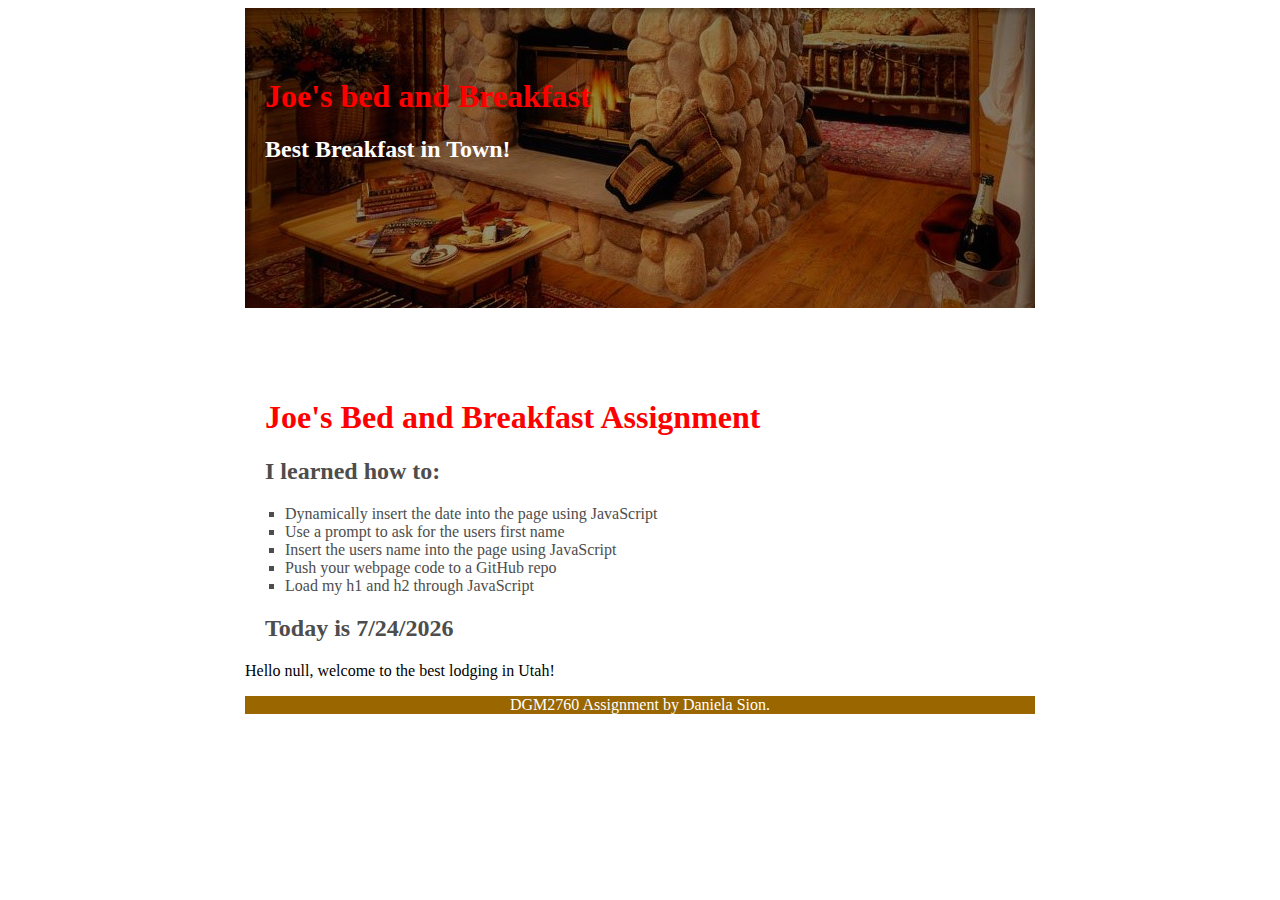
<file: unit01/index.html>
<html lang="en">

<head>
  <meta charset="UTF-8">
  <meta name="viewport" content="width=device-width, initial-scale=1.0">
  <meta http-equiv="X-UA-Compatible" content="ie=edge">
  <title>01 Joe's Bed and Breakfast</title>
  <link href="css/styles.css" rel="stylesheet" type="text/css" />
</head>

<body>
  <header>
    <h1 id="company"></h1>
    <h2 id="slogan"></h2>
  </header>
  <main>
    <h1 id="pageName">Joe's Bed and Breakfast Assignment</h1>
    <h2 class="learned">I learned how to:</h2>
    <ul class="objectives">
      <li>Dynamically insert the date into the page using JavaScript</li>
      <li>Use a prompt to ask for the users first name</li>
      <li> Insert the users name into the page using JavaScript</li>
      <li>Push your webpage code to a GitHub repo</li>
      <li>Load my h1 and h2 through JavaScript</li>
    </ul>

    <h2 class="learned"> Today is
      <script>
        let thedate = new Date()
        document.write(thedate.toLocaleDateString())
      </script>

    </h2>
    <p id="greeting"> Hi</p>
  </main>
  <footer>
    <p>DGM2760 Assignment by Daniela Sion.</p>
  </footer>

  <script type="text/javascript" src="js/main.js"></script>
  </script>

</body>

</html>
</file>
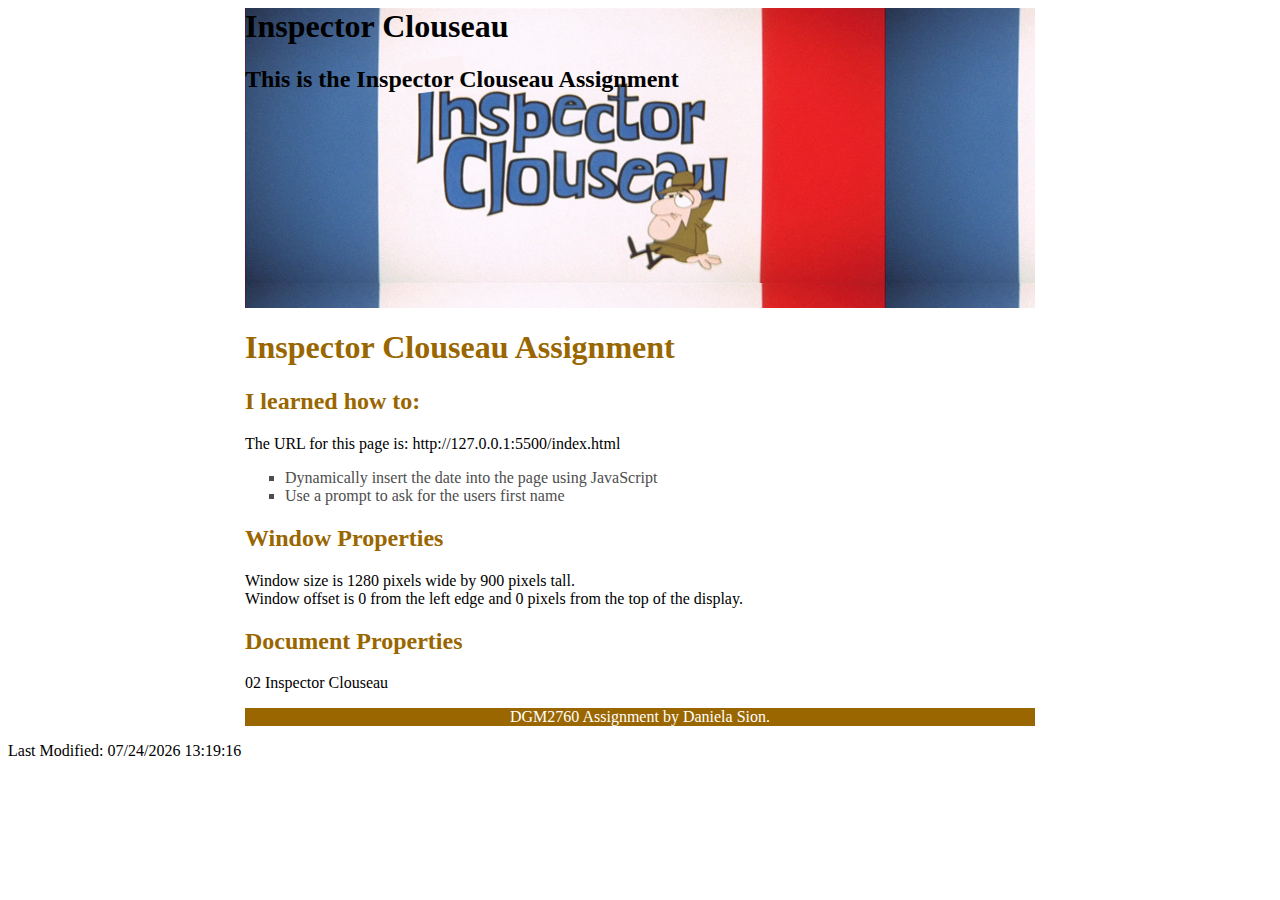
<file: unit02/index.html>
<html lang="en">

<head>
  <meta charset="UTF-8">
  <meta name="viewport" content="width=device-width, initial-scale=1.0">
  <meta http-equiv="X-UA-Compatible" content="ie=edge">
  <title>02 Inspector Clouseau</title>
  <link href="css/styles.css" rel="stylesheet" type="text/css" />
</head>

<body onresize="reDisplay()">
  <header>
    <h1 class="moveup"></h1>
    <h2 class="move"></h2>

  </header>
  <main>
    <div id="go">
      <h1 class="stay">Inspector Clouseau Assignment</h1>
      <h2 class="stay">I learned how to:</h2>
    </div>
    <p></p>

    <ul class="objectives">
      <li>Dynamically insert the date into the page using JavaScript</li>
      <li>Use a prompt to ask for the users first name</li>
    </ul>

    <h2 class="stay"> Window Properties</h2>
    <p id="myWindow"></p>

    <h2 class="stay"> Document Properties</h2>
    <p id="myDocument"></p>

  </main>

  <footer>
    <p>DGM2760 Assignment by Daniela Sion.</p>
  </footer>
  
</body>
<script type="text/javascript" src="js/main.js"></script>

</html>
</file>
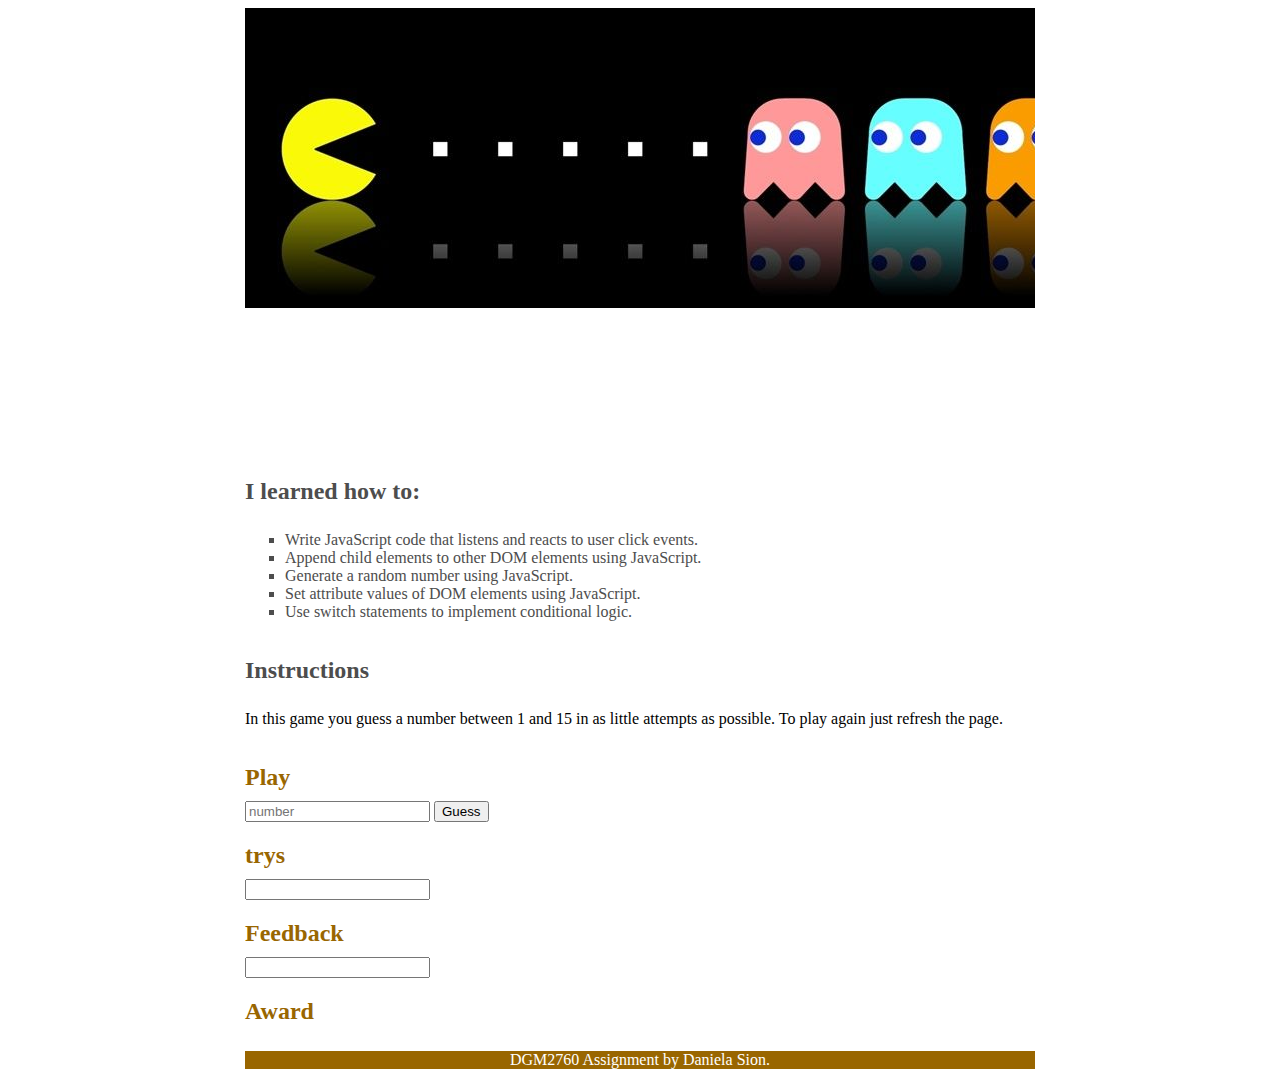
<file: unit03/index.html>
<html lang="en">

<head>
  <meta charset="UTF-8">
  <meta name="viewport" content="width=device-width, initial-scale=1.0">
  <meta http-equiv="X-UA-Compatible" content="ie=edge">
  <title>High/Low Game</title>
  <link href="styles.css" rel="stylesheet" type="text/css" />
</head>

<body>
  <header>
    <h1 id="company"></h1>
    <h2 id="slogan"></h2>
  </header>
  <main>
    <h1 id="pageName">High/Low Guessing Game</h1>
    <h2 class="learned">I learned how to:</h2>
    <ul class="objectives">
      <li>Write JavaScript code that listens and reacts to user click events.</li>
      <li>Append child elements to other DOM elements using JavaScript.</li>
      <li> Generate a random number using JavaScript.</li>
      <li>Set attribute values of DOM elements using JavaScript.</li>
      <li>Use switch statements to implement conditional logic.</li>
    </ul>

    <h2 class="learned"> Instructions</h2>
    <p> In this game you guess a number between 1 and 15 in as little attempts as possible. To play again just refresh the page.</p>

    <article class="a1">
      <h2>Play</h2>
      <div>
        <input id="guess" type="number" placeholder="number" />
        <button onclick="evalGuess()">Guess</button>
      </div>
    </article>

    <article class="a2">
      <h2>trys</h2>
      <div id="attempts">
        <input>
      </div>
    </article>

    <article class="a3">
      <h2>Feedback</h2>
      <div id="feedback">
        <input>
      </div>
    </article>

    <article class="a4">
      <h2>Award</h2>
      <div id="ribbon">
      </div>
    </article>

  </main>
  
  <footer>
    <p>DGM2760 Assignment by Daniela Sion.</p>
  </footer>

  <script type="text/javascript" src="main.js"></script>
  </script>

</body>

</html>
</file>
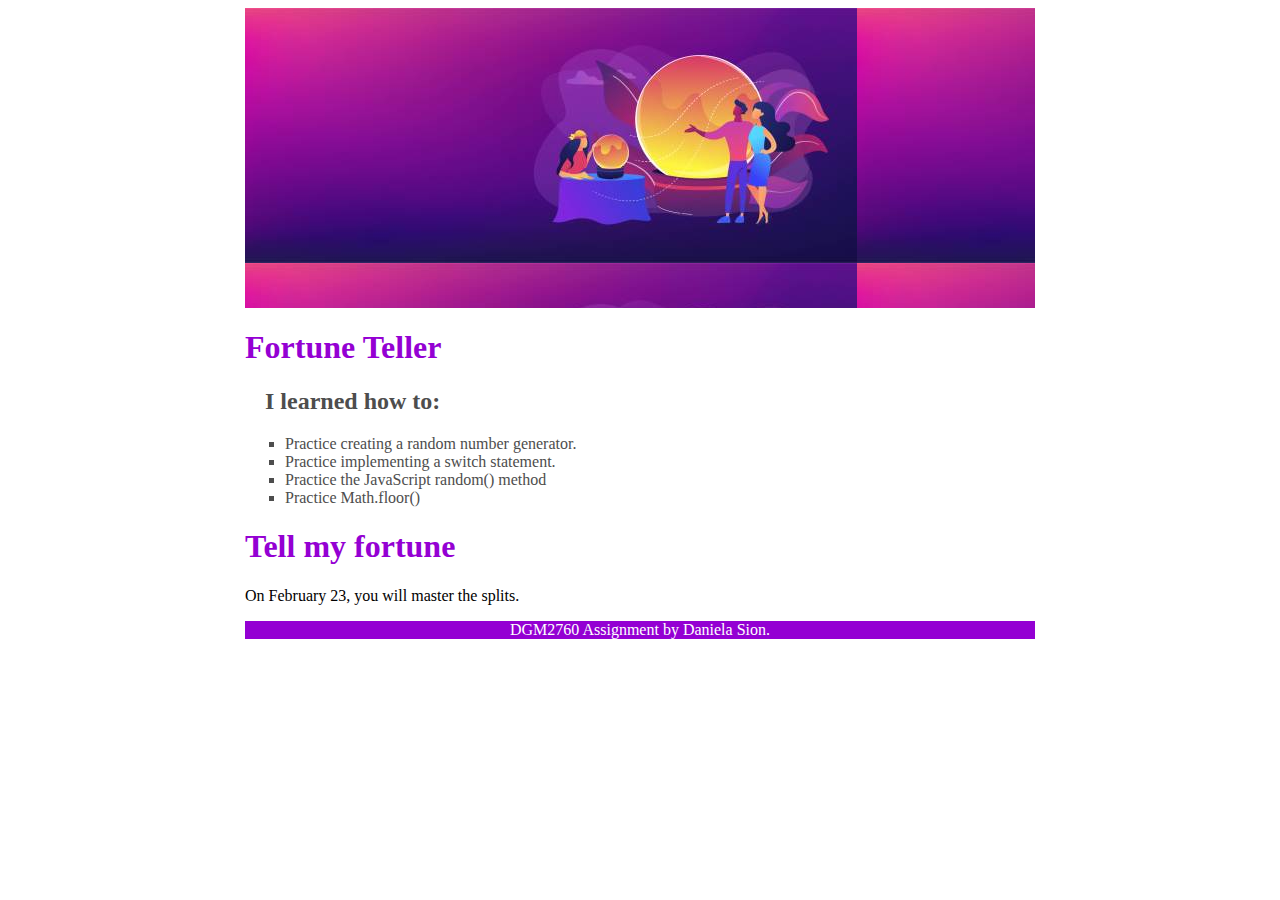
<file: unit04/index.html>
<html lang="en">

<head>
  <meta charset="UTF-8">
  <meta name="viewport" content="width=device-width, initial-scale=1.0">
  <meta http-equiv="X-UA-Compatible" content="ie=edge">
  <title>Fortune Teller</title>
  <link href="css/styles.css" rel="stylesheet" type="text/css" />
</head>

<body>
  <header>
    <h1 id="company"></h1>
    <h2 id="slogan"></h2>
  </header>
  <main>

    <h1 id="pageName">Fortune Teller</h1>
    <h2 class="learned">I learned how to:</h2>

    <ul class="objectives">
      <li>Practice creating a random number generator.</li>
      <li>Practice implementing a switch statement.</li>
      <li>Practice the JavaScript random() method</li>
      <li>Practice Math.floor()</li>
    </ul>

    <h1>
      Tell my fortune
    </h1>

    <p id="fortune"> Sample text </p>

  </main>
  <footer>
    <p>DGM2760 Assignment by Daniela Sion.</p>
  </footer>

  <script type="text/javascript" src="js/main.js"></script>
  </script>

</body>

</html>
</file>
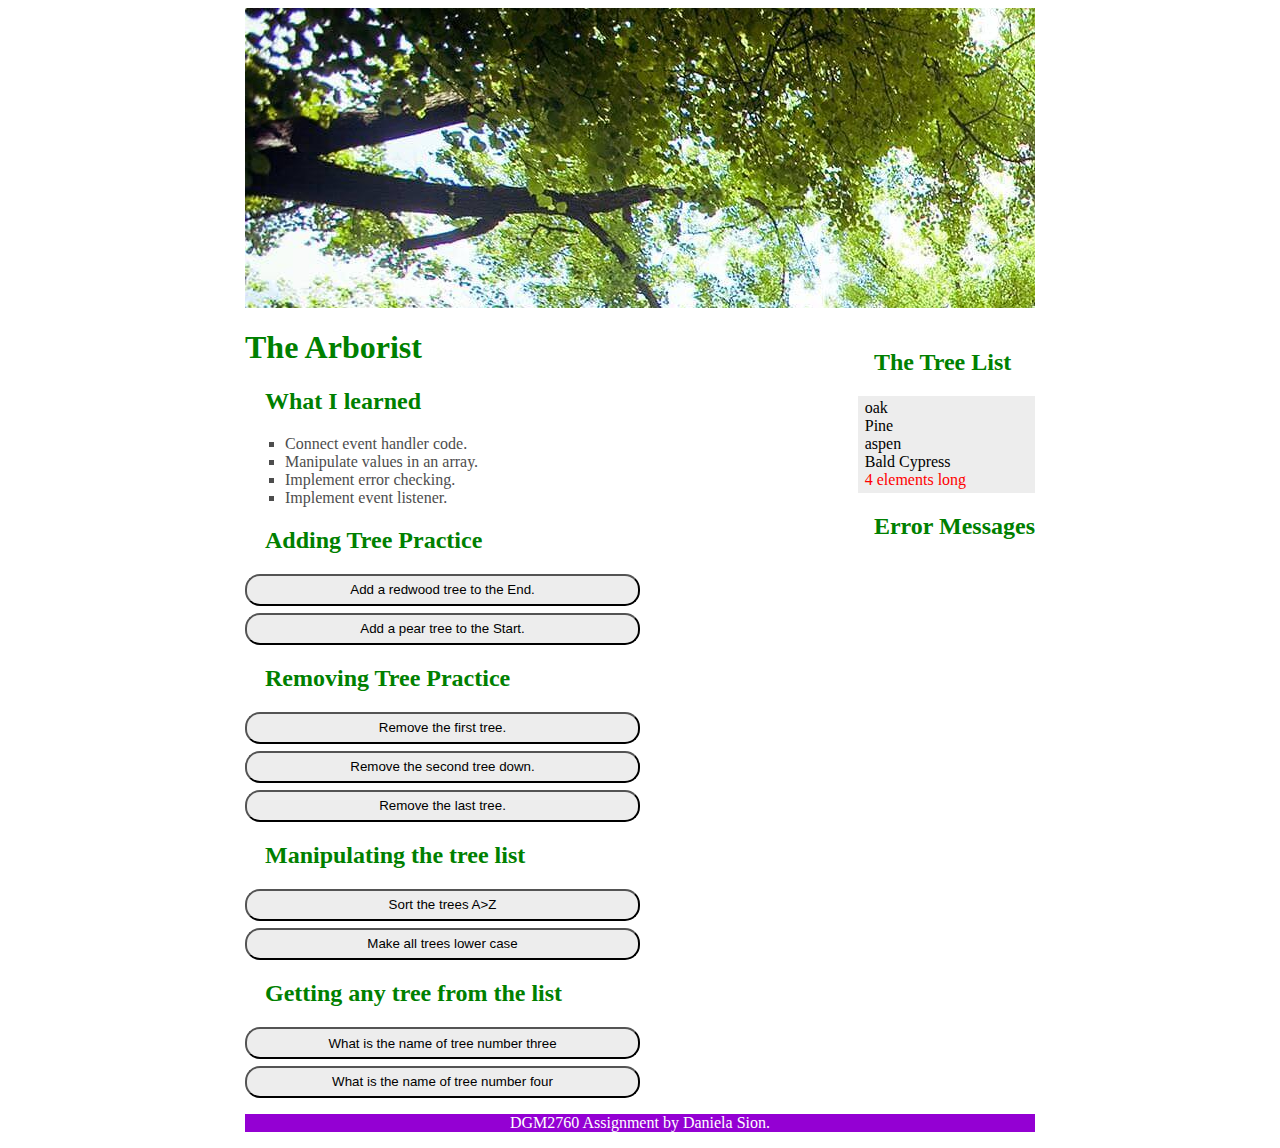
<file: unit05/index.html>
<html lang="en">

<head>
  <meta charset="UTF-8">
  <meta name="viewport" content="width=device-width, initial-scale=1.0">
  <meta http-equiv="X-UA-Compatible" content="ie=edge">
  <title>The Arborist</title>
  <link href="css/styles.css" rel="stylesheet" type="text/css" />
</head>

<body>
  <header>

  </header>

  <main>

    <aside>
      <h2>
        The Tree List
      </h2>
      <div id="displayResults"> </div>
      <h2>Error Messages</h2>
      <div id="error"></div>
    </aside>

    <h1>The Arborist</h1>

    <article>

      <h2>What I learned</h2>
      <ul class="objectives">
        <li> Connect event handler code. </li>
        <li> Manipulate values in an array. </li>
        <li> Implement error checking. </li>
        <li> Implement event listener. </li>
      </ul>

      <h2>Adding Tree Practice</h2>
      <button id="add_redwood"> Add a redwood tree to the End.</button>
      <button id="add_pear"> Add a pear tree to the Start.</button>

      <h2>Removing Tree Practice</h2>
      <button id="remove_tree1"> Remove the first tree.</button>
      <button id="remove_tree2"> Remove the second tree down.</button>
      <button id="remove_treeLast"> Remove the last tree.</button>

      <h2>Manipulating the tree list</h2>
      <button id="sortTrees"> Sort the trees A>Z</button>
      <button id="lowerTrees"> Make all trees lower case</button>

      <h2>Getting any tree from the list</h2>
      <button id="showName3">What is the name of tree number three</button>
      <button id="showName4">What is the name of tree number four</button>

    </article>

  </main>

  <footer>
    <p>DGM2760 Assignment by Daniela Sion.</p>
  </footer>

  <script type="text/javascript" src="js/main.js"></script>
  </script>

</body>

</html>
</file>
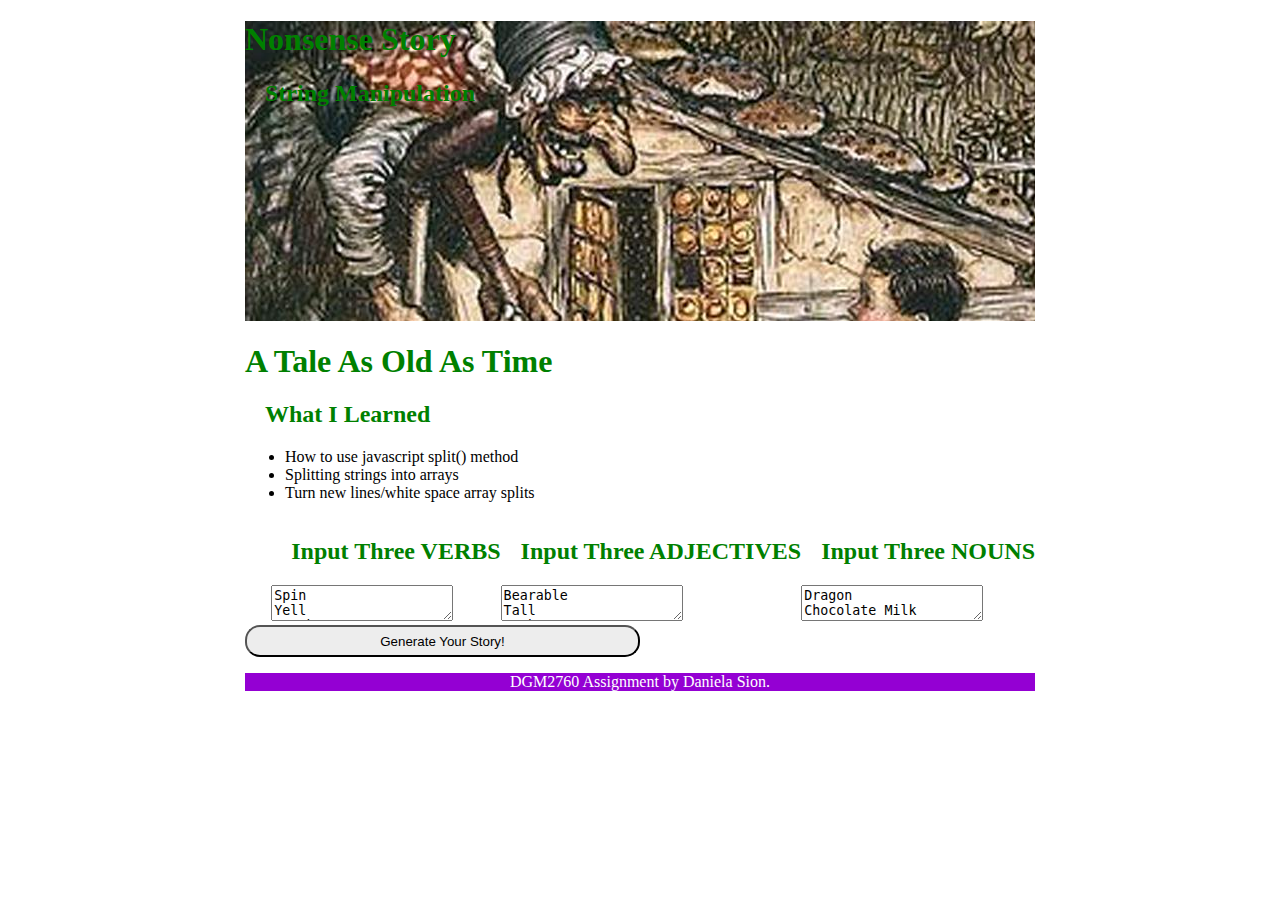
<file: unit06/index.html>
<!DOCTYPE html>
<html lang="en" dir="ltr">

<head>
  <meta charset="utf-8">
  <title>06 Nonsense</title>
  <meta name="viewport" content="width=device-width, initial-scale=1.0">
  <meta http-equiv="X-UA-Compatible" content="ie=edge">
  <link href="css/styles.css" rel="stylesheet" type="text/css">
</head>

<body>
<header>
<h1>Nonsense Story</h1>
<h2>String Manipulation</h2>
</header>
<main>

<h1>A Tale As Old As Time</h1>
<h2>What I Learned</h2>
<ul class="objectives">
<li>How to use javascript split() method</li>
<li>Splitting strings into arrays</li>
<li>Turn new lines/white space array splits</li>
</ul>

<article>
<h2>Input Three NOUNS</h2>
<textarea id="nouns">Dragon
Chocolate Milk</textarea>
</article>

<article>
<h2>Input Three ADJECTIVES</h2>
<textarea id="adjectives">Bearable
Tall
Dark</textarea>
</article>

<article>
<h2>Input Three VERBS</h2>
<textarea id="verbs">Spin
Yell
Smack</textarea>
</article>

<button onclick="createStory()">Generate Your Story!</button>
<div class="display">
<p id=story></p>
</div>
</main>

<footer>
  <p>DGM2760 Assignment by Daniela Sion.</p>
</footer>

</body>
<script type="text/javascript" src="js/main.js"></script>

</html>
</file>
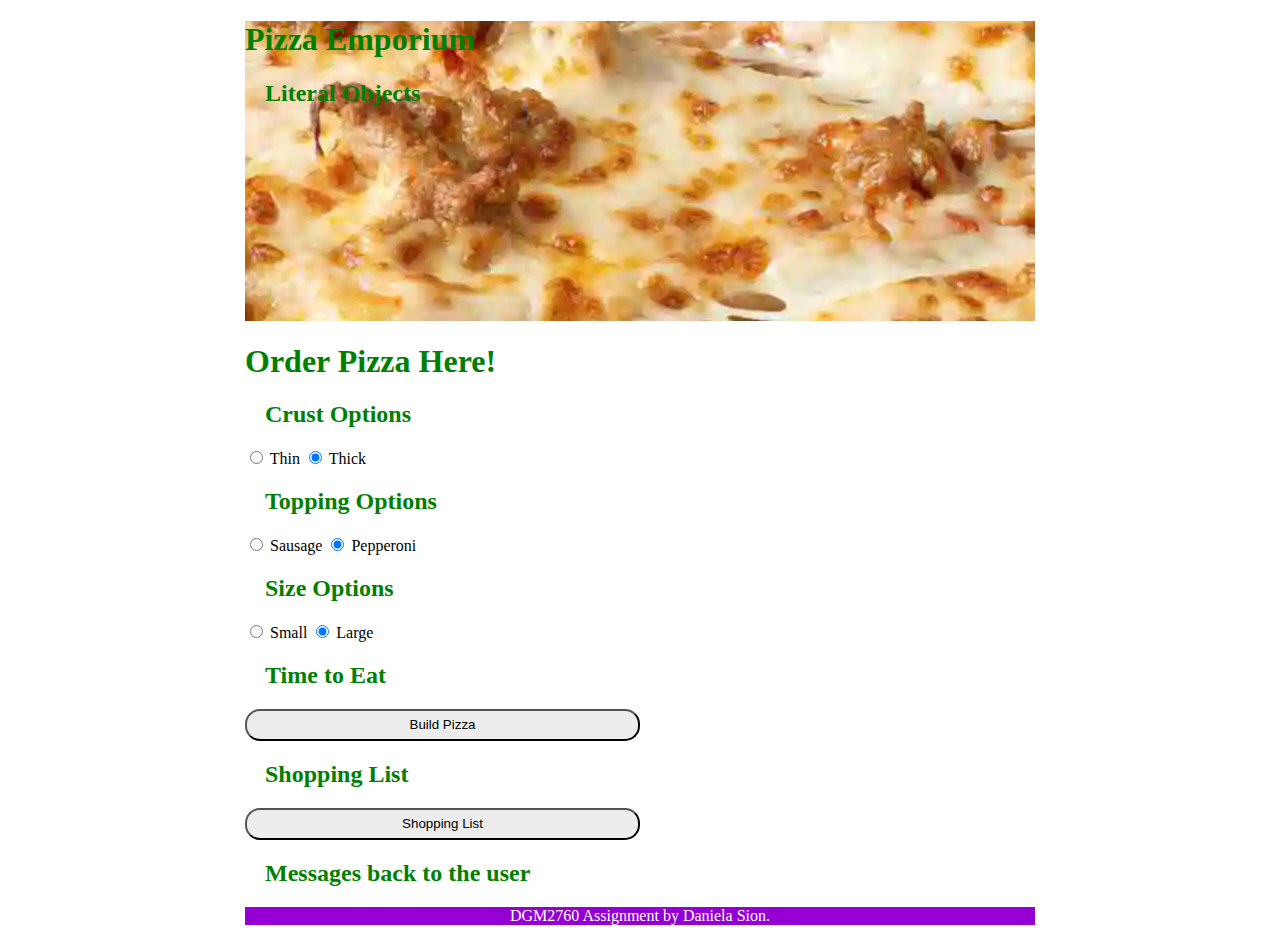
<file: unit07/index.html>
<!DOCTYPE html>
<html lang="en" dir="ltr">

<head>
  <meta charset="utf-8">
  <title>07 Pizza Emporium</title>
  <meta name="viewport" content="width=device-width, initial-scale=1.0">
  <meta http-equiv="X-UA-Compatible" content="ie=edge">
  <link href="css/styles.css" rel="stylesheet" type="text/css">
</head>

<body>
  <header>
    <h1>Pizza Emporium</h1>
    <h2>Literal Objects</h2>
  </header>
  <main>
    <h1>Order Pizza Here!</h1>
    <h2></h2>
    <!-- what i learned
    <ul>
      <li></li>
    </ul> -->

    <h2>Crust Options</h2>

    <input type="radio" id="thin" name="crust" value="thin" checked>
    <label for="thin">Thin</label>

    <input type="radio" id="thick" name="crust" value="thick" checked>
    <label for="thick">Thick</label>

    <h2>Topping Options</h2>

    <input type="radio" id="sausage" name="topping" value="sausage" checked>
    <label for="sausage">Sausage</label>
    <input type="radio" id="pepperoni" name="topping" value="pepperoni" checked>
    <label for="pepperoni">Pepperoni</label>

    <h2>Size Options</h2>

    <input type="radio" id="small" name="size" value="small" checked>
    <label for="small">Small</label>
    <input type="radio" id="large" name="size" value="large" checked>
    <label for="large">Large</label>

    <h2>Time to Eat</h2>
    <button id="build">Build Pizza</button>

    <h2>Shopping List</h2>
    <button id="shopping">Shopping List</button>

    <h2>Messages back to the user</h2>
    <p id="feedback"></p>
  </main>

  <footer>
    <p>DGM2760 Assignment by Daniela Sion.</p>
  </footer>

</body>
<script type="text/javascript" src="js/main.js"></script>

</html>
</file>
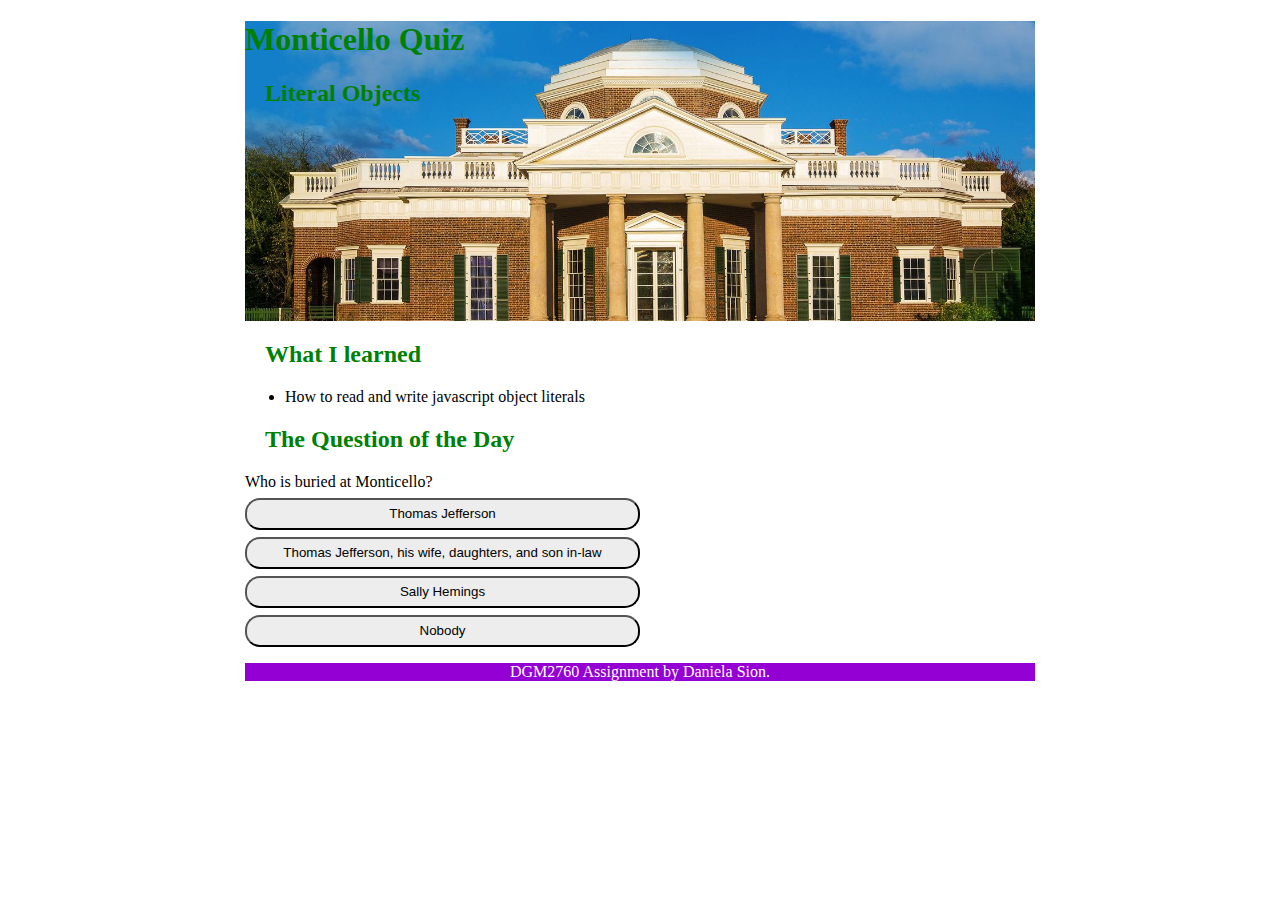
<file: unit08/index.html>
<!DOCTYPE html>
<html lang="en" dir="ltr">

<head>
  <meta charset="utf-8">
  <title>08 Grant's Tomb</title>
  <meta name="viewport" content="width=device-width, initial-scale=1.0">
  <meta http-equiv="X-UA-Compatible" content="ie=edge">
  <link href="css/styles.css" rel="stylesheet" type="text/css">
</head>

<body>
  <header>
    <h1>Monticello Quiz</h1>
    <h2>Literal Objects</h2>
  </header>
  <main>
    <h2>What I learned</h2>
    <ul class="objectives">
      <li>How to read and write javascript object literals</li>
    </ul>

    <h2>The Question of the Day</h2>
    <div id="stem"></div>
    <button id="answer1"></button>
    <button id="answer2"></button>
    <button id="answer3"></button>
    <button id="answer4"></button>
    <div class="feedback"></div>
  </main>

  <footer>
    <p>DGM2760 Assignment by Daniela Sion.</p>
  </footer>

</body>
<script type="text/javascript" src="js/main.js"></script>

</html>
</file>
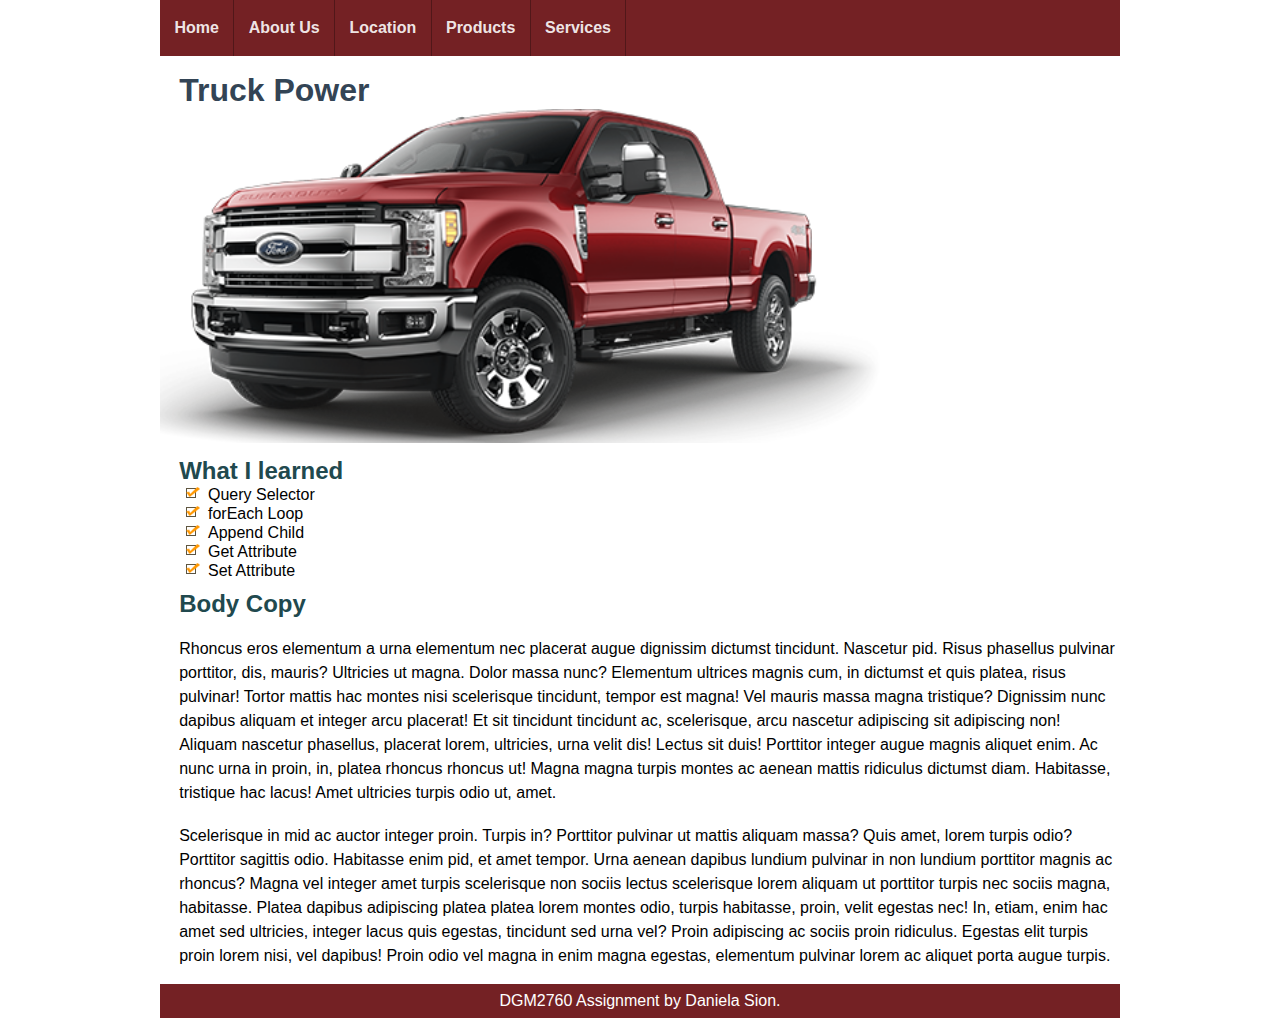
<file: unit09/index.html>
<!doctype html>
<html>

<head>
  <!-- TELLS PHONES NOT TO LIE ABOUT THEIR WIDTH -->
  <meta name="viewport" content="width=device-width, initial-scale=1, maximum-scale=1">
  <meta charset="UTF-8">
  <title>10 Menu Duplication</title>
  <link href="css/styles.css" rel="stylesheet" type="text/css">

</head>

<body>
  <div class="smallMenuLink"><a href="#smallNavArea">MENU</a></div>

  <nav>
    <ul id="primaryNavigation">
      <li><a href="index.html">Home</a></li>
      <li><a href="about.html">About Us</a></li>
      <li><a href="location.html">Location</a></li>
      <li><a href="products.html">Products</a></li>
      <li><a href="services.html">Services</a></li>
    </ul>
    <div class="keepOpen"></div>
  </nav>

  <main>
    <h1>Truck Power</h1>
    <img class="myPhoto" src="images/truck.png">
    <h2>What I learned</h2>
    <ul class="objectives">
      <li>Query Selector</li>
      <li>forEach Loop</li>
      <li>Append Child</li>
      <li>Get Attribute</li>
      <li>Set Attribute</li>
    </ul>

    <h2>Body Copy</h2>
    <p>Rhoncus eros elementum a urna elementum nec placerat augue dignissim dictumst tincidunt. Nascetur pid. Risus
      phasellus pulvinar porttitor, dis, mauris? Ultricies ut magna. Dolor massa nunc? Elementum ultrices magnis
      cum, in dictumst et quis platea, risus pulvinar! Tortor mattis hac montes nisi scelerisque tincidunt, tempor
      est magna! Vel mauris massa magna tristique? Dignissim nunc dapibus aliquam et integer arcu placerat! Et sit
      tincidunt tincidunt ac, scelerisque, arcu nascetur adipiscing sit adipiscing non! Aliquam nascetur
      phasellus, placerat lorem, ultricies, urna velit dis! Lectus sit duis! Porttitor integer augue magnis
      aliquet enim. Ac nunc urna in proin, in, platea rhoncus rhoncus ut! Magna magna turpis montes ac aenean
      mattis ridiculus dictumst diam. Habitasse, tristique hac lacus! Amet ultricies turpis odio ut, amet.</p>

    <p>Scelerisque in mid ac auctor integer proin. Turpis in? Porttitor pulvinar ut mattis aliquam massa? Quis amet,
      lorem turpis odio? Porttitor sagittis odio. Habitasse enim pid, et amet tempor. Urna aenean dapibus lundium
      pulvinar in non lundium porttitor magnis ac rhoncus? Magna vel integer amet turpis scelerisque non sociis
      lectus scelerisque lorem aliquam ut porttitor turpis nec sociis magna, habitasse. Platea dapibus adipiscing
      platea platea lorem montes odio, turpis habitasse, proin, velit egestas nec! In, etiam, enim hac amet sed
      ultricies, integer lacus quis egestas, tincidunt sed urna vel? Proin adipiscing ac sociis proin ridiculus.
      Egestas elit turpis proin lorem nisi, vel dapibus! Proin odio vel magna in enim magna egestas, elementum
      pulvinar lorem ac aliquet porta augue turpis.</p>

  </main>
  <nav id="smallNavArea"></nav>
  <footer>
    <p>DGM2760 Assignment by Daniela Sion.</p>
  </footer>

</body>
<script type="text/javascript" src="js/main.js"></script>

</html>
</file>
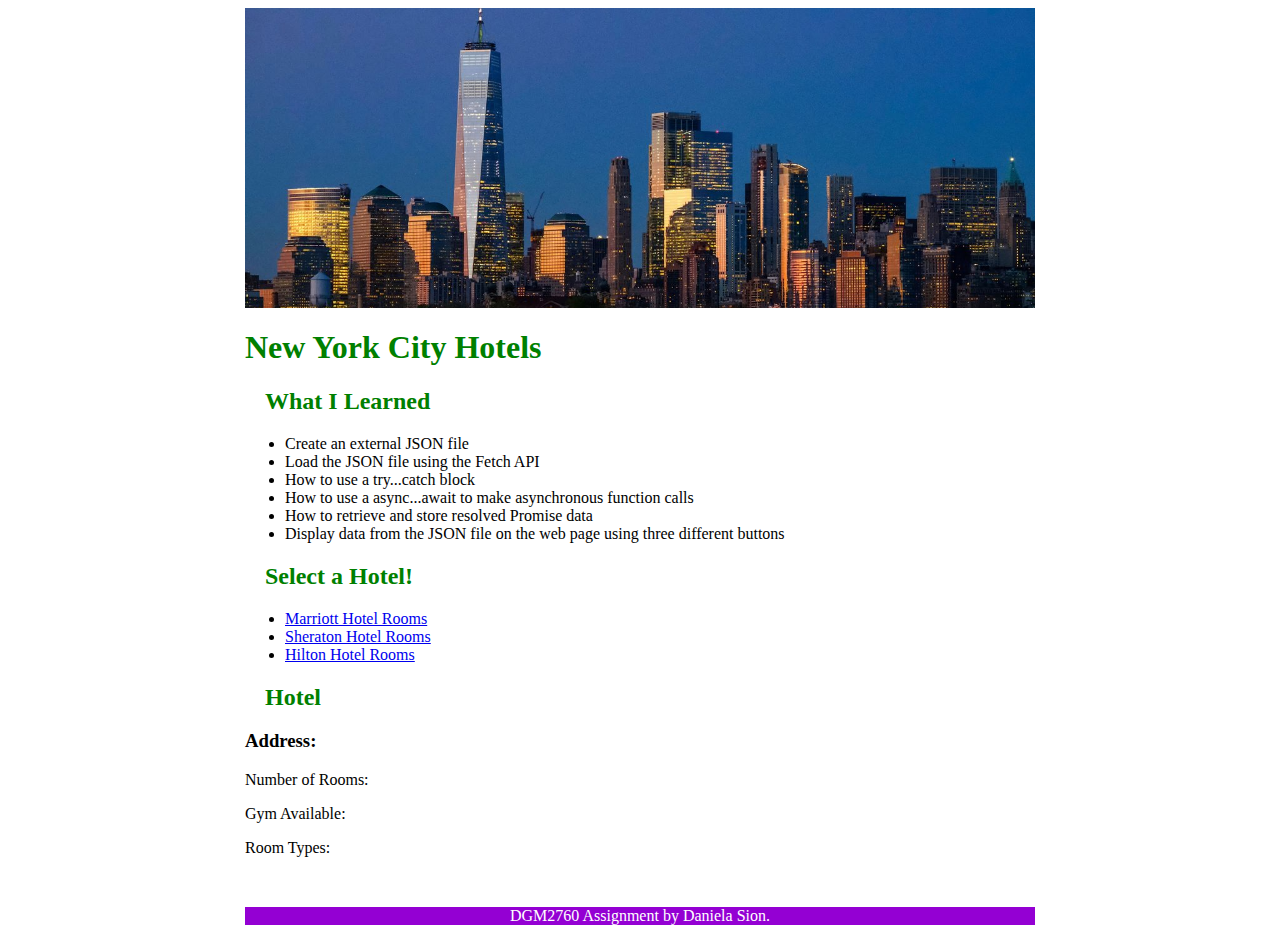
<file: unit10/index.html>
<!DOCTYPE html>
<html lang="en" dir="ltr">

<head>
  <meta charset="utf-8">
  <title>10 Hotel</title>
  <meta name="viewport" content="width=device-width, initial-scale=1.0">
  <meta http-equiv="X-UA-Compatible" content="ie=edge">
  <link href="css/styles.css" rel="stylesheet" type="text/css">
</head>

<body>
  <header>
  </header>

  <main>
    <h1>New York City Hotels</h1>
    <h2>What I Learned</h2>
    <ul class="objectives">
      <li>Create an external JSON file</li>
      <li>Load the JSON file using the Fetch API</li>
      <li>How to use a try...catch block</li>
      <li>How to use a async...await to make asynchronous function calls</li>
      <li>How to retrieve and store resolved Promise data</li>
      <li>Display data from the JSON file on the web page using three different buttons</li>
    </ul>

    <h2>Select a Hotel!</h2>
    <ul class="hotels">
      <li><a href="#" id="marriott">Marriott Hotel Rooms</a></li>
      <li><a href="#" id="sheraton">Sheraton Hotel Rooms</a></li>
      <li><a href="#" id="hilton">Hilton Hotel Rooms</a></li>
    </ul>

    <h2 id="hotelName">Hotel</h2>
    <h3>Address: <span id="address"></span></h3>
    <p>Number of Rooms: <span id="rooms"></span></p>
    <p>Gym Available: <span id="gym"></span></p>
    <p>Room Types: <span id="type"></span></p>

    <img id="picture">

  </main>

  <footer>
    <p>DGM2760 Assignment by Daniela Sion.</p>
  </footer>

</body>
<script type="text/javascript" src="js/main.js"></script>

</html>
</file>
<file: unit01/css/styles.css>
/* body,h1,h2,h3,h4,h5,h6,ul,li {
    margin: 0;
} */
header {
  max-width: 790px;
  height: 300px;
  margin: 0 auto;
  background-image: url("../images/Cafe.jpg");
}

footer {
  background-color: #996600;
  text-align: center;
  color: white;
}

main, footer {
  max-width: 790px;
  margin: 0 auto;
}

h1 {
  padding-top: 70px;
  margin-left: 20px;
  color: red;
}

h2 {
  margin-left: 20px;
  color: white;
}

.learned, li {
  color: #4d4d4d;
}

ul {
  list-style-type: square;
}
</file>
<file: unit02/css/styles.css>
header {
    max-width: 790px;
    height: 300px;
    margin: 0 auto;
    background-image: url("../images/clouseau.png")
}

footer {
    background-color:#996600;
    text-align: center;
    color: white;
}

main, footer{
    max-width: 790px;
    margin:  0 auto;
}

.stay {
    color:#996600;
}

.go {
padding-bottom :px;
}

.learned,li {

    color:#4d4d4d;
}

ul {
    list-style-type: square;
}
</file>
<file: unit03/styles.css>
/* body,h1,h2,h3,h4,h5,h6,ul,li {
    margin: 0;
} */
header {
  max-width: 790px;
  height: 300px;
  margin: 0 auto;
  background-image: url("images/imagepacman.jpg");
}

img {
  width: 100px;
}

footer {
  background-color: #996600;
  text-align: center;
  color: white;
}

main, footer {
  max-width: 790px;
  margin: 0 auto;
}

h1 {
  padding-top: 70px;
  margin-left: 20px;
  color: white;
}

h2 {
  margin: auto;
  padding-bottom: 10px;
  padding-top: 20px;
  color: #996600;
}

.learned, li {
  color: #4d4d4d;
}

ul {
  list-style-type: square;
}
</file>
<file: unit04/css/styles.css>
/* body,h1,h2,h3,h4,h5,h6,ul,li {
    margin: 0;
} */
header {
  max-width: 790px;
  height: 300px;
  margin: 0 auto;
  background-image: url("../images/Fortune.jpg");
}

footer {
  background-color: #9400D3;
  text-align: center;
  color: white;
}

main, footer {
  max-width: 790px;
  margin: 0 auto;
}

h1 {
  color: #9400D3;
}

h2 {
  margin-left: 20px;
  color: #4d4d4d;
}

#pageName {
  color: #9400D3;
}

.learned, li {
  color: #4d4d4d;
}

ul {
  list-style-type: square;
}

#greeting {
  color: #4d4d4d;
  margin-left: 20px;
}
</file>
<file: unit05/css/styles.css>
/* body,h1,h2,h3,h4,h5,h6,ul,li {
    margin: 0;
} */
aside div {
  background-color: #ededed;
}

aside {
  float: right;
}

main button {
  display: block;
  background-color: #ededed;
  border-radius: 15px;
  padding: .5em;
  margin: .5em 0;
  width: 50%;
}

main div#displayResults {
  background-color: #ededed;
  margin-left: 2%;
  padding: .2rem 4%;
}

main div#displayResults span {
  color: red;
}

main div#error {
  color: white;
  margin-left: 2%;
  background-color: red;
}

header {
  max-width: 790px;
  height: 300px;
  margin: 0 auto;
  background-image: url("../images/trees.jpg");
}

footer {
  background-color: #9400D3;
  text-align: center;
  color: white;
}

main, footer {
  max-width: 790px;
  margin: 0 auto;
}

h1 {
  color: #008000;
}

h2 {
  margin-left: 20px;
  color: #008000;
}

#pageName {
  color: #9400D3;
}

.learned, li {
  color: #4d4d4d;
}

ul {
  list-style-type: square;
}

#greeting {
  color: #4d4d4d;
  margin-left: 20px;
}
</file>
<file: unit06/css/styles.css>
header {
  max-width: 790px;
  height: 300px;
  margin: 0 auto;
  background-image: url('../images/story.jpg');
}

article {
  float: right;
}

main button {
  display: block;
  background-color: #ededed;
  border-radius: 15px;
  padding: .5em;
  margin: .5em 0;
  width: 50%;
}

footer {
  background-color: #9400D3;
  text-align: center;
  color: white;
}

main, footer {
  max-width: 790px;
  margin: 0 auto;
}

h1 {
  color: #008000;
}

h2 {
  margin-left: 20px;
  color: #008000;
}

#greeting {
  color: #4d4d4d;
  margin-left: 20px;
}
</file>
<file: unit07/css/styles.css>
header {
    background-image: url("../images/pizza.jpg")
}

article {
    float: right;
  }
  
  main button {
    display: block;
    background-color: #ededed;
    border-radius: 15px;
    padding: .5em;
    margin: .5em 0;
    width: 50%;
  }
  
  header {
    max-width: 790px;
    height: 300px;
    margin: 0 auto;
  }
  
  footer {
    background-color: #9400D3;
    text-align: center;
    color: white;
  }
  
  main, footer {
    max-width: 790px;
    margin: 0 auto;
  }
  
  h1 {
    color: #008000;
  }
  
  h2 {
    margin-left: 20px;
    color: #008000;
  }
  
  #greeting {
    color: #4d4d4d;
    margin-left: 20px;
  }
</file>
<file: unit08/css/styles.css>
header {
  background-image: url("../images/monticello.jpg");
  background-size: 50rem;
  background-position: 0%;
}

article {
  float: right;
}

main button {
  display: block;
  background-color: #ededed;
  border-radius: 15px;
  padding: .5em;
  margin: .5em 0;
  width: 50%;
}

header {
  max-width: 790px;
  height: 300px;
  margin: 0 auto;
}

footer {
  background-color: #9400D3;
  text-align: center;
  color: white;
}

main, footer {
  max-width: 790px;
  margin: 0 auto;
}

h1 {
  color: #008000;
}

h2 {
  margin-left: 20px;
  color: #008000;
}

#greeting {
  color: #4d4d4d;
  margin-left: 20px;
}
</file>
<file: unit09/css/styles.css>
@charset "UTF-8";
/* CSS Document */
body, h1, h2, h3, h4, h5, h6, ul, li {margin:0; padding: 0;}
body {
	font-size: 16px;
	font-family: Helvetica;
}
header, nav, main, footer {
	max-width: 960px;
	margin: 0 auto;
}
header {
	background-image: url("../images/header.jpg");
	height: 200px;
	
}
header h1 {
	color: #fff;
	padding: 1rem 0 0 2%;
	text-shadow: 2px 2px 5px #000;
	font-size: 3rem;
}
header h2 {
	color: #fff;
	padding: .5rem 0 0 2%;
	text-shadow: 2px 2px 5px #000;
	font-size: 2rem;
}



/*NAVIGATION FOR THE TABLET AND DESKTOP*/
@media only screen and (min-width: 601px) {
	div.smallMenuLink {display: none;}
	nav#smallNavArea{display: none;}
	ul#primaryNavigation {display: block;}
	nav {background-color: #742124;}
	nav ul#primaryNavigation {
		margin-left: 2%;
		list-style: none;
		margin:0;
		padding: 0;
	}
	/*main menu items float side by side*/
	nav ul#primaryNavigation li {
		float: left;
		border-right: solid 1px rgba(0,0,0,0.3);
	}
	nav ul#primaryNavigation li a {
		display:block;
		color: rgba(255,255,255,0.9);
		font-size: 1em;
		padding: 1.2em .9em;
		font-weight: bold;
		text-decoration:none;
	}
	nav ul#primaryNavigation li a:hover {
		color: rgba(0,0,0,0.8);
	}
} /* end of Desktop navigation*/






/*NAVIGATION FOR THE Small Screen*/
@media only screen and (max-width: 600px) {
	nav#smallNavArea{display: block; }
	ul#primaryNavigation {display: none;}

	nav#smallNavArea {height:100vh; background-color: #adadad;}
	nav#smallNavArea ul  {padding: .5em 0;}
	nav#smallNavArea ul li {list-style: none;}
	nav#smallNavArea ul li a {
		display: block;
		list-style: none;
		margin: .4em 2%;
		padding: .6rem 0;
		text-align: center;
		text-decoration: none;
		color: #FFF;
		background-color: rgba(0,0,0,0.2);
	}

	div.smallMenuLink {
		display: block;
		background-color: #742124;
	}
	div.smallMenuLink a {
		display: block;
		color: #FFF;
		text-decoration: none;
		padding: .6rem;
	}
} /* end of small navigation*/





main h1 {
	color:#334455;
	padding: 1rem 0 0 2%;
}
main h2 {
	color: #21494e;
	padding: .6rem 0 0 2%;
}
main p {padding: .2rem 0 0 2%; line-height: 150%;}

main ul {margin: 0;}
main ul.objectives li {
	list-style-image: url("../images/check.png");
	margin-left: 3rem;

}


main img.myPhoto {width: 75%;}

footer {
	background-color: #742124;
	clear: both;
}
footer p {
	text-align: center;
	color: white;
	padding: .5rem 0;
}


.keepOpen{
	clear:both;
}
</file>
<file: unit10/css/styles.css>
header {
  background-image: url("../images/nyc.jpg");
  background-size: 50rem;
  background-position: 0%;
}

article {
  float: right;
}

main button {
  display: block;
  background-color: #ededed;
  border-radius: 15px;
  padding: .5em;
  margin: .5em 0;
  width: 50%;
}

header {
  max-width: 790px;
  height: 300px;
  margin: 0 auto;
}

footer {
  background-color: #9400D3;
  text-align: center;
  color: white;
}

main, footer {
  max-width: 790px;
  margin: 0 auto;
}

h1 {
  color: #008000;
}

h2 {
  margin-left: 20px;
  color: #008000;
}
</file>
